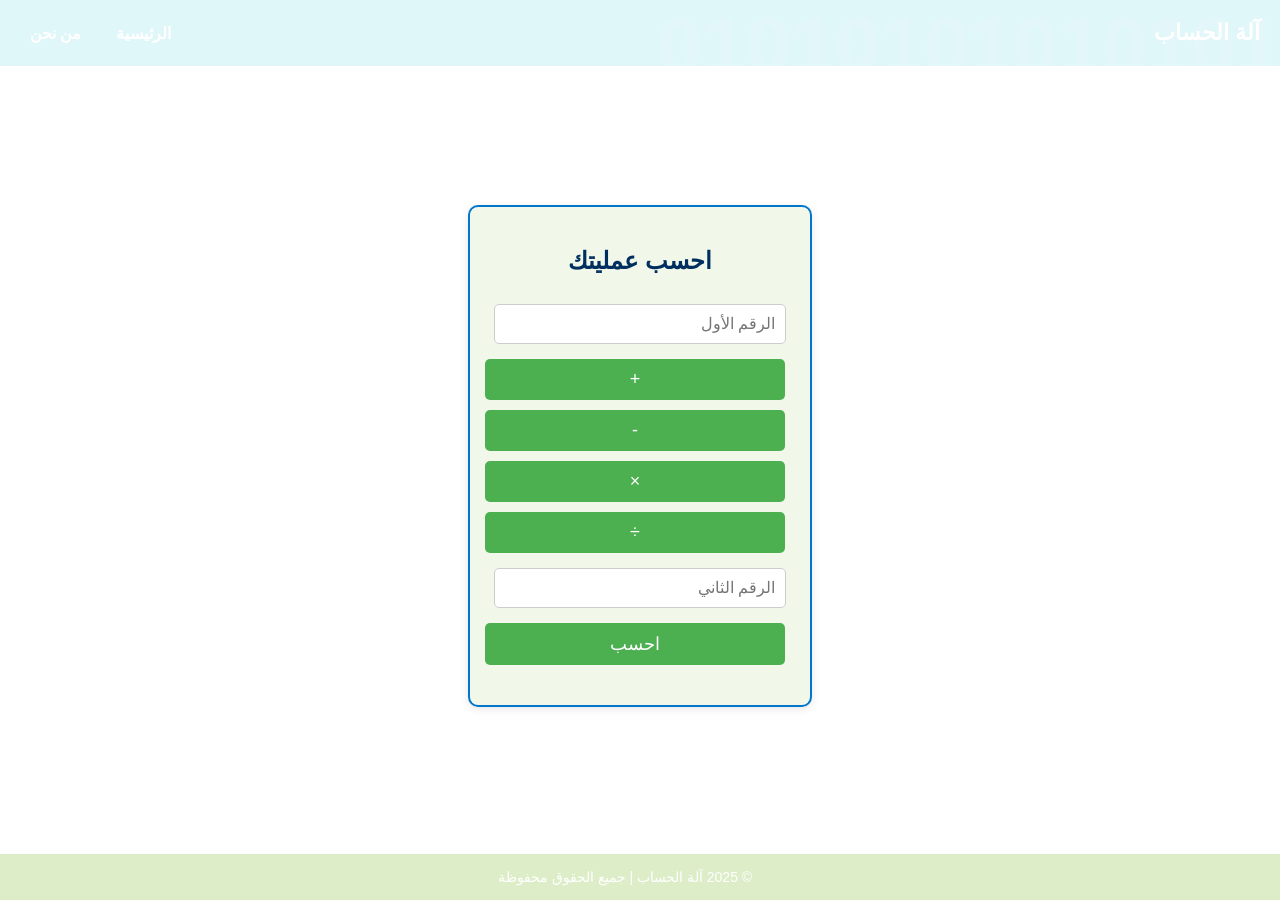
<file: index.html>
<!DOCTYPE html>
<html lang="ar" dir="rtl">
<head>
  <meta charset="UTF-8">
  <title>آلة الحساب</title>
  <link rel="stylesheet" href="style.css">
  <style>
    body {
      margin: 0;
      font-family: 'Segoe UI', sans-serif;
      background-color: #ffffff;
      direction: rtl;
    }

    header {
      position: relative;
      overflow: hidden;
      background-color: #e0f7fa;
      color: white;
      padding: 20px;
      text-align: center;
    }

    header::before {
      content: "0101010101010101010101010101";
      position: absolute;
      top: 0;
      left: 0;
      width: 200%;
      height: 100%;
      white-space: nowrap;
      font-size: 80px;
      font-weight: bold;
      color: rgba(255, 255, 255, 0.1);
      animation: moveBinary 10s linear infinite;
      pointer-events: none;
    }

    @keyframes moveBinary {
      0% { transform: translateX(0); }
      100% { transform: translateX(-50%); }
    }

    .logo {
      position: relative;
      font-size: 28px;
      font-weight: bold;
      z-index: 1;
    }

    .menu-toggle {
      display: none;
      font-size: 24px;
      cursor: pointer;
      position: absolute;
      left: 20px;
      top: 20px;
      z-index: 2;
    }

    nav.links {
      position: relative;
      z-index: 1;
    }

    nav.links a {
      margin: 0 10px;
      color: white;
      text-decoration: none;
      font-weight: bold;
    }

    .calculator {
      max-width: 400px;
      margin: 40px auto;
      padding: 20px;
      background-color: #f1f8e9;
      border-radius: 10px;
      box-shadow: 0 2px 8px rgba(0,0,0,0.1);
      text-align: center;
    }

    .calculator input {
      width: 90%;
      padding: 10px;
      margin: 10px 0;
      font-size: 16px;
      border: 1px solid #ccc;
      border-radius: 5px;
    }

    .calculator button {
      padding: 10px 15px;
      margin: 5px;
      font-size: 18px;
      background-color: #4caf50;
      color: white;
      border: none;
      border-radius: 5px;
      cursor: pointer;
    }

    .calculator button:hover {
      background-color: #388e3c;
    }

    .result {
      margin-top: 15px;
      font-size: 18px;
      font-weight: bold;
    }

    footer {
      background-color: #dcedc8;
      text-align: center;
      padding: 15px;
      font-size: 14px;
      margin-top: 40px;
    }

    /* استجابة الجوال */
    @media (max-width: 768px) {
      .menu-toggle {
        display: block;
      }

      nav.links {
        display: none;
        flex-direction: column;
        background-color: #00796b;
        padding: 10px;
        position: absolute;
        top: 60px;
        left: 0;
        width: 100%;
      }

      nav.links.show {
        display: flex;
      }

      nav.links a {
        color: white;
        padding: 10px;
        border-bottom: 1px solid rgba(255, 255, 255, 0.2);
      }
    }
  </style>
</head>
<body>

  <!-- رأس الصفحة -->
  <header>
    <div class="logo">آلة الحساب</div>
    <div class="menu-toggle" onclick="toggleMenu()">☰</div>
    <nav class="links" id="navLinks">
      <a href="index.html">الرئيسية</a>
      <a href="about.html">من نحن</a>
    </nav>
  </header>

  <!-- المحتوى -->
  <main>
    <div class="calculator">
      <h2>احسب عمليتك</h2>
      <input type="number" id="num1" placeholder="الرقم الأول">
      <div>
        <button onclick="setOperation('+')">+</button>
        <button onclick="setOperation('-')">-</button>
        <button onclick="setOperation('*')">×</button>
        <button onclick="setOperation('/')">÷</button>
      </div>
      <input type="number" id="num2" placeholder="الرقم الثاني">
      <button onclick="calculate()">احسب</button>
      <div id="result" class="result"></div>
    </div>
  </main>

  <!-- تذييل -->
  <footer>
    © 2025 آلة الحساب | جميع الحقوق محفوظة
  </footer>

  <!-- سكربت -->
  <script>
    let currentOp = '+';

    function setOperation(op) {
      currentOp = op;
    }

    function calculate() {
      const n1 = parseFloat(document.getElementById('num1').value);
      const n2 = parseFloat(document.getElementById('num2').value);
      const resultDiv = document.getElementById('result');
      if (isNaN(n1) || isNaN(n2)) {
        resultDiv.textContent = '❗ أدخل رقمين صحيحين';
        resultDiv.style.color = 'red';
        return;
      }

      let result;
      switch (currentOp) {
        case '+': result = n1 + n2; break;
        case '-': result = n1 - n2; break;
        case '*': result = n1 * n2; break;
        case '/': result = n2 !== 0 ? (n1 / n2).toFixed(2) : 'لا يمكن القسمة على صفر'; break;
      }

      resultDiv.textContent = `🔹 النتيجة: ${result}`;
      resultDiv.style.color = '#002f5f';
    }

    function toggleMenu() {
      document.getElementById("navLinks").classList.toggle("show");
    }
  </script>

</body>
</html>
</file>
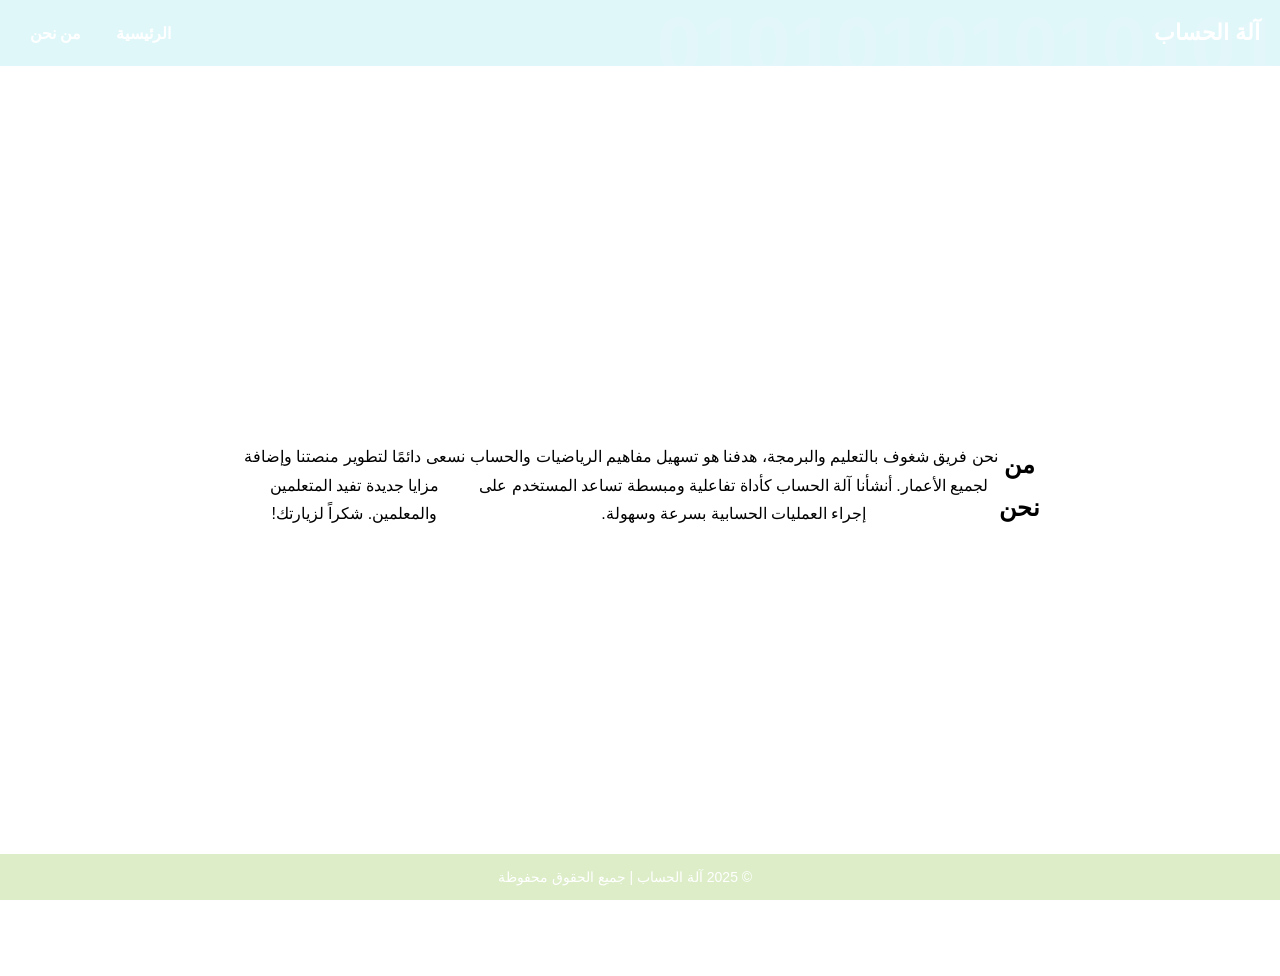
<file: about.html>
<!DOCTYPE html>
<html lang="ar" dir="rtl">
<head>
  <meta charset="UTF-8">
  <title>من نحن - آلة الحساب</title>
  <link rel="stylesheet" href="style.css">
  <style>
    body {
      margin: 0;
      font-family: 'Segoe UI', sans-serif;
      background-color: #ffffff;
      direction: rtl;
    }

    header {
      position: relative;
      overflow: hidden;
      background-color: #e0f7fa;
      color: white;
      padding: 20px;
      text-align: center;
    }

    header::before {
      content: "0101010101010101010101010101";
      position: absolute;
      top: 0;
      left: 0;
      width: 200%;
      height: 100%;
      white-space: nowrap;
      font-size: 80px;
      font-weight: bold;
      color: rgba(255, 255, 255, 0.1);
      animation: moveBinary 10s linear infinite;
      pointer-events: none;
    }

    @keyframes moveBinary {
      0% { transform: translateX(0); }
      100% { transform: translateX(-50%); }
    }

    .logo {
      position: relative;
      font-size: 28px;
      font-weight: bold;
      z-index: 1;
    }

    .menu-toggle {
      display: none;
      font-size: 24px;
      cursor: pointer;
      position: absolute;
      left: 20px;
      top: 20px;
      z-index: 2;
    }

    nav.links {
      position: relative;
      z-index: 1;
    }

    nav.links a {
      margin: 0 10px;
      color: white;
      text-decoration: none;
      font-weight: bold;
    }

    main {
      max-width: 800px;
      margin: 40px auto;
      padding: 20px;
      text-align: center;
      line-height: 1.8;
    }

    footer {
      background-color: #dcedc8;
      text-align: center;
      padding: 15px;
      font-size: 14px;
      margin-top: 40px;
    }

    /* استجابة الجوال */
    @media (max-width: 768px) {
      .menu-toggle {
        display: block;
      }

      nav.links {
        display: none;
        flex-direction: column;
        background-color: #00796b;
        padding: 10px;
        position: absolute;
        top: 60px;
        left: 0;
        width: 100%;
      }

      nav.links.show {
        display: flex;
      }

      nav.links a {
        color: white;
        padding: 10px;
        border-bottom: 1px solid rgba(255, 255, 255, 0.2);
      }
    }
  </style>
</head>
<body>

  <!-- رأس الصفحة -->
  <header>
    <div class="logo">آلة الحساب</div>
    <div class="menu-toggle" onclick="toggleMenu()">☰</div>
    <nav class="links" id="navLinks">
      <a href="index.html">الرئيسية</a>
      <a href="about.html">من نحن</a>
    </nav>
  </header>

  <!-- المحتوى -->
  <main>
    <h2>من نحن</h2>
    <p>
      نحن فريق شغوف بالتعليم والبرمجة، هدفنا هو تسهيل مفاهيم الرياضيات والحساب لجميع الأعمار.
      أنشأنا آلة الحساب كأداة تفاعلية ومبسطة تساعد المستخدم على إجراء العمليات الحسابية بسرعة وسهولة.
    </p>
    <p>
      نسعى دائمًا لتطوير منصتنا وإضافة مزايا جديدة تفيد المتعلمين والمعلمين.
      شكراً لزيارتك!
    </p>
  </main>

  <!-- تذييل -->
  <footer>
    © 2025 آلة الحساب | جميع الحقوق محفوظة
  </footer>

  <!-- سكربت -->
  <script>
    function toggleMenu() {
      document.getElementById("navLinks").classList.toggle("show");
    }
  </script>

</body>
</html>
</file>
<file: style.css>
body {
  margin: 0;
  padding-bottom: 70px;
  font-family: 'Tahoma', sans-serif;
  background-color: #f3f7fa;
}

header {
  background-color: #002f5f;
  color: white;
  padding: 15px 30px;
  display: flex;
  justify-content: space-between;
  align-items: center;
  flex-wrap: wrap;
}

header .logo {
  font-size: 22px;
  font-weight: bold;
}

header .links a {
  color: white;
  margin-left: 15px;
  text-decoration: none;
  font-size: 16px;
}

.menu-toggle {
  display: none;
  font-size: 28px;
  cursor: pointer;
}

@media (max-width: 768px) {
  .menu-toggle {
    display: block;
  }

  .links {
    display: none;
    flex-direction: column;
    width: 100%;
    background-color: #002f5f;
    margin-top: 10px;
  }

  .links.show {
    display: flex;
  }

  .links a {
    padding: 10px;
    border-top: 1px solid #ccc;
  }
}

main {
  display: flex;
  justify-content: center;
  align-items: center;
  min-height: 80vh;
  padding: 30px;
}

.calculator {
  background-color: #eaf4ff;
  padding: 25px;
  border-radius: 12px;
  box-shadow: 0 0 15px rgba(0, 64, 128, 0.2);
  width: 300px;
  text-align: center;
  border: 2px solid #0077cc;
}

.calculator h2 {
  color: #002f5f;
}

input, select, button {
  width: 100%;
  margin: 10px 0;
  padding: 10px;
  font-size: 16px;
  border-radius: 6px;
  border: 1px solid #0077cc;
}

button {
  background-color: #004080;
  color: white;
  cursor: pointer;
}

button:hover {
  background-color: #003060;
}

footer {
  background-color: #002f5f;
  color: white;
  padding: 10px;
  text-align: center;
  font-size: 14px;
  position: fixed;
  bottom: 0;
  width: 100%;
}

/* style.css */

/* الشريط العلوي */
header {
  background-color: #003366; /* أزرق بحري غامق */
  color: white;
  padding: 15px 20px;
  display: flex;
  justify-content: space-between;
  align-items: center;
  position: relative;
}

.logo {
  font-size: 20px;
  font-weight: bold;
}

nav {
  display: flex;
  gap: 15px;
}

nav a {
  color: white;
  text-decoration: none;
  font-size: 16px;
}

/* زر القائمة للجوال */
.menu-icon {
  display: none;
  font-size: 28px;
  cursor: pointer;
}
/* الشريط العلوي */
header {
  background-color: #003366;
  color: white;
  padding: 15px 20px;
  display: flex;
  justify-content: space-between;
  align-items: center;
  position: relative;
}

.logo {
  font-size: 20px;
  font-weight: bold;
}

.nav-links {
  display: flex;
  gap: 15px;
}

.nav-links a {
  color: white;
  text-decoration: none;
  font-size: 16px;
}

/* زر القائمة للجوال */
.menu-toggle {
  display: none;
  font-size: 28px;
  cursor: pointer;
}

/* عند تصغير الشاشة */
@media (max-width: 768px) {
  .menu-toggle {
    display: block;
  }

  .nav-links {
    display: none;
    flex-direction: column;
    background-color: #003366;
    position: absolute;
    top: 60px;
    right: 0;
    width: 100%;
  }

  .nav-links.show {
    display: flex;
  }

  .nav-links a {
    padding: 10px 20px;
    border-top: 1px solid #004080;
  }
}
</file>
